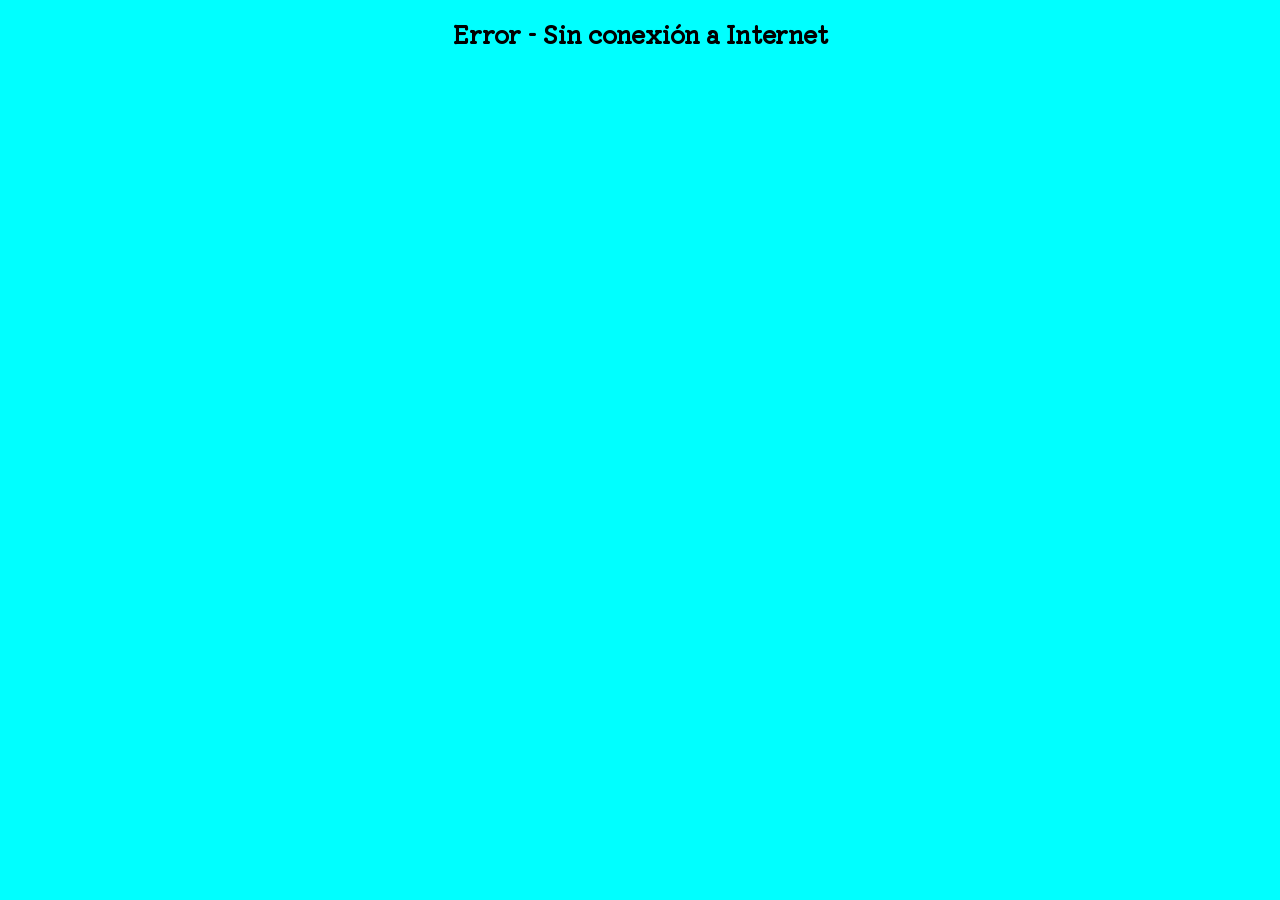
<file: pages/fallback.html>
<!DOCTYPE html>
<html lang="es">
<head>
    <meta charset="UTF-8">
    <meta http-equiv="X-UA-Compatible" content="IE=edge">
    <meta name="viewport" content="width=device-width, initial-scale=1.0">
    <title>Error - No Cache</title>
    <link rel="stylesheet" href="./css/style.css">
</head>
<body>
    <h1>Error - Sin conexión a Internet</h1>
</body>
</html>
</file>
<file: pages/css/style.css>
@import url('https://fonts.googleapis.com/css2?family=Kiwi+Maru&display=swap');

html,body{
    background-color: aqua;
    text-align: center;
    font-family: 'Kiwi Maru', serif;
    font-size: 12px;
}

.area{
    width: 100%;
    height: 200px;
}

.valueCSS{
    width: 95%;
}
</file>
